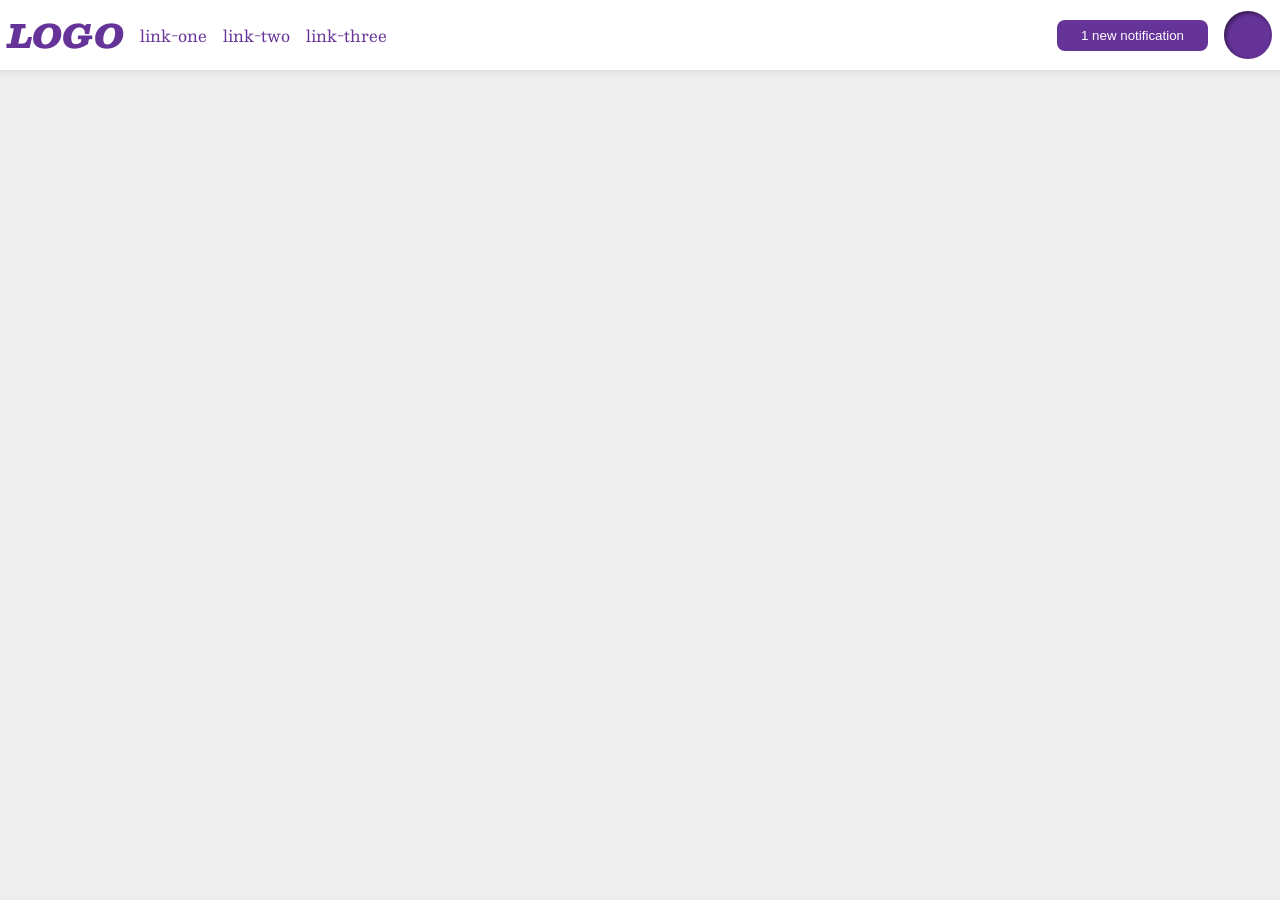
<file: foundations/flex/03-flex-header-2/index.html>
<!DOCTYPE html>
<html lang="en">
  <head>
    <meta charset="UTF-8">
    <meta http-equiv="X-UA-Compatible" content="IE=edge">
    <meta name="viewport" content="width=device-width, initial-scale=1.0">
    <title>Flex Header 2</title>
    <link rel="stylesheet" href="style.css">
  </head>
  <body>
    <div class="header">
      <div class="left-content">
      <div class="logo">
        LOGO
      </div>
      <ul class="links">
        <li><a href="https://google.com">link-one</a></li>
        <li><a href="https://google.com">link-two</a></li>
        <li><a href="https://google.com">link-three</a></li>
      </ul>
      </div>
      <div class="right-content">
      <button class="notifications">
        1 new notification
      </button>
      <div class="profile-image"></div>
      </div>
    </div>
  </body>
</html>
</file>
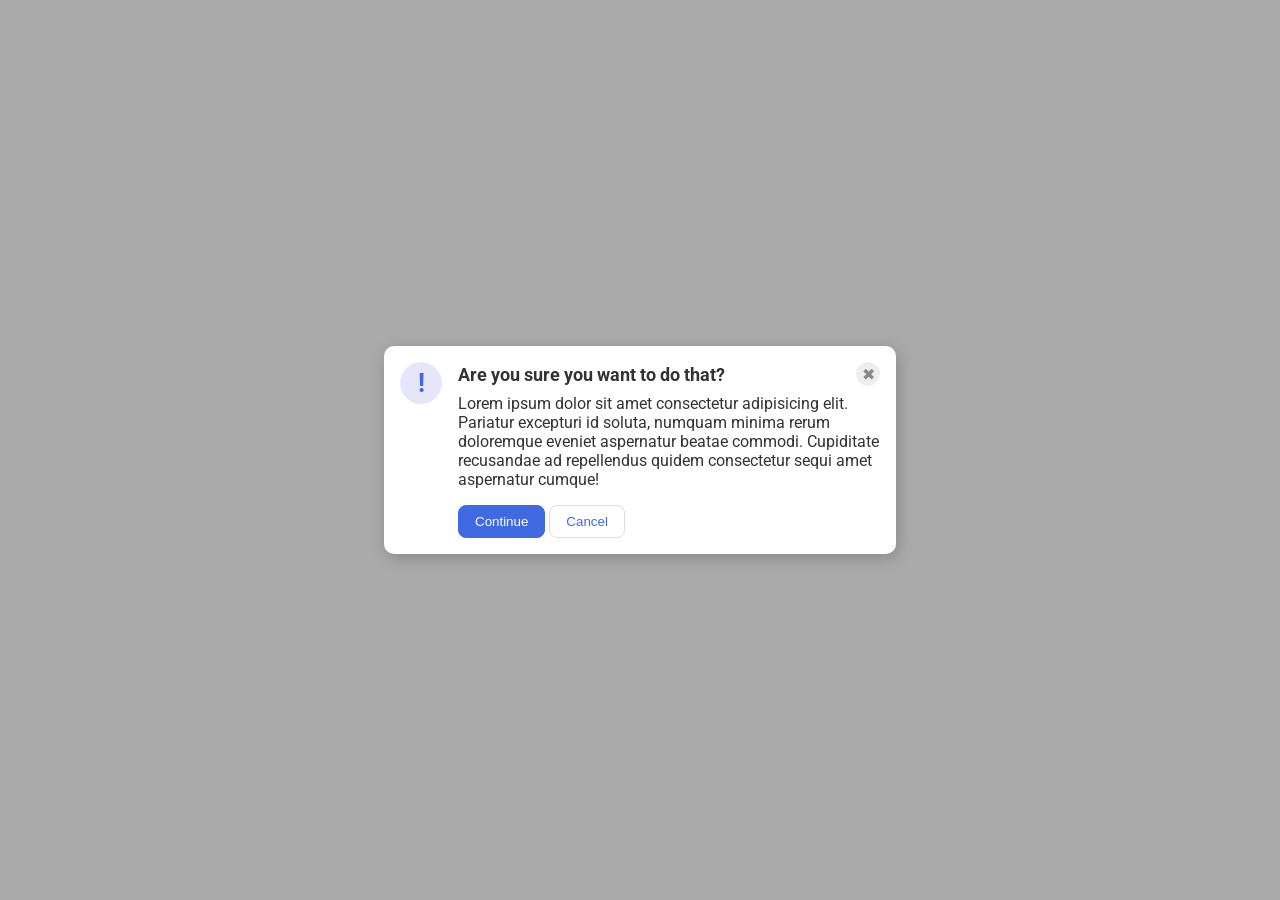
<file: foundations/flex/05-flex-modal/index.html>
<!doctype html>
<html lang="en">
  <head>
    <meta charset="UTF-8" />
    <meta http-equiv="X-UA-Compatible" content="IE=edge" />
    <meta name="viewport" content="width=device-width, initial-scale=1.0" />
    <link rel="stylesheet" href="style.css" />
    <title>Modal</title>
  </head>
  <body>
    <div class="modal">
      <div class="icon">!</div>
      <div class="container">
        <div class="header">
          Are you sure you want to do that?
          <button class="close-button">✖</button>
        </div>
        <div class="text">
          Lorem ipsum dolor sit amet consectetur adipisicing elit. Pariatur
          excepturi id soluta, numquam minima rerum doloremque eveniet
          aspernatur beatae commodi. Cupiditate recusandae ad repellendus quidem
          consectetur sequi amet aspernatur cumque!
        </div>
        <button class="continue">Continue</button>
        <button class="cancel">Cancel</button>
      </div>
    </div>
  </body>
</html>
</file>
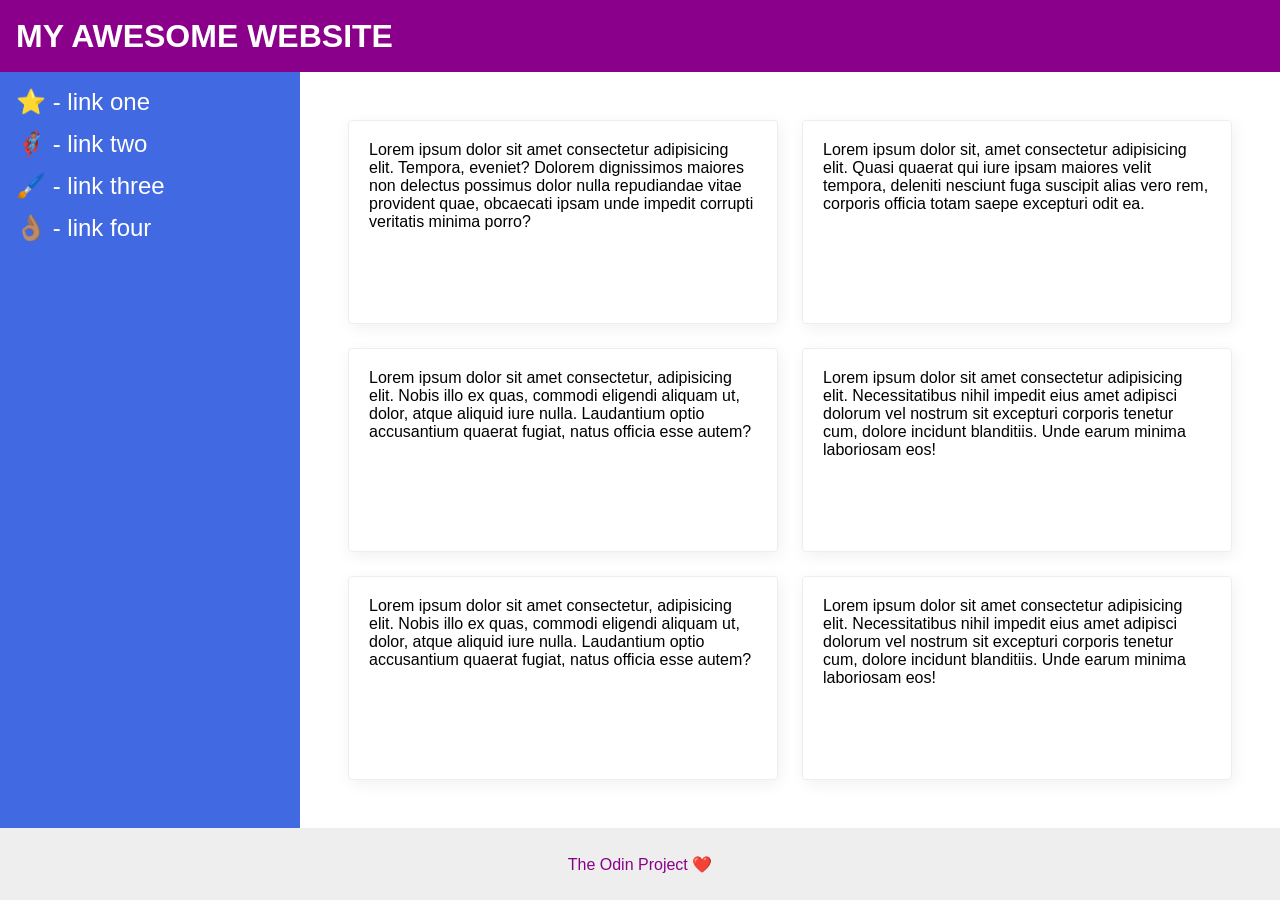
<file: foundations/flex/07-flex-layout-2/index.html>
<!doctype html>
<html lang="en">
  <head>
    <meta charset="UTF-8" />
    <meta http-equiv="X-UA-Compatible" content="IE=edge" />
    <meta name="viewport" content="width=device-width, initial-scale=1.0" />
    <title>The Holy Grail</title>
    <link rel="stylesheet" href="style.css" />
  </head>
  <body>
    <div class="header">MY AWESOME WEBSITE</div>
    <div class="container">
      <div class="sidebar">
        <ul>
          <li><a href="#">⭐ - link one</a></li>
          <li><a href="#">🦸🏽‍♂️ - link two</a></li>
          <li><a href="#">🖌️ - link three</a></li>
          <li><a href="#">👌🏽 - link four</a></li>
        </ul>
      </div>
      <div class="cards">
        <div class="card">
          Lorem ipsum dolor sit amet consectetur adipisicing elit. Tempora,
          eveniet? Dolorem dignissimos maiores non delectus possimus dolor nulla
          repudiandae vitae provident quae, obcaecati ipsam unde impedit
          corrupti veritatis minima porro?
        </div>
        <div class="card">
          Lorem ipsum dolor sit, amet consectetur adipisicing elit. Quasi
          quaerat qui iure ipsam maiores velit tempora, deleniti nesciunt fuga
          suscipit alias vero rem, corporis officia totam saepe excepturi odit
          ea.
        </div>
        <div class="card">
          Lorem ipsum dolor sit amet consectetur, adipisicing elit. Nobis illo
          ex quas, commodi eligendi aliquam ut, dolor, atque aliquid iure nulla.
          Laudantium optio accusantium quaerat fugiat, natus officia esse autem?
        </div>
        <div class="card">
          Lorem ipsum dolor sit amet consectetur adipisicing elit.
          Necessitatibus nihil impedit eius amet adipisci dolorum vel nostrum
          sit excepturi corporis tenetur cum, dolore incidunt blanditiis. Unde
          earum minima laboriosam eos!
        </div>
        <div class="card">
          Lorem ipsum dolor sit amet consectetur, adipisicing elit. Nobis illo
          ex quas, commodi eligendi aliquam ut, dolor, atque aliquid iure nulla.
          Laudantium optio accusantium quaerat fugiat, natus officia esse autem?
        </div>
        <div class="card">
          Lorem ipsum dolor sit amet consectetur adipisicing elit.
          Necessitatibus nihil impedit eius amet adipisci dolorum vel nostrum
          sit excepturi corporis tenetur cum, dolore incidunt blanditiis. Unde
          earum minima laboriosam eos!
        </div>
      </div>
    </div>

    <div class="footer">The Odin Project ❤️</div>
  </body>
</html>
</file>
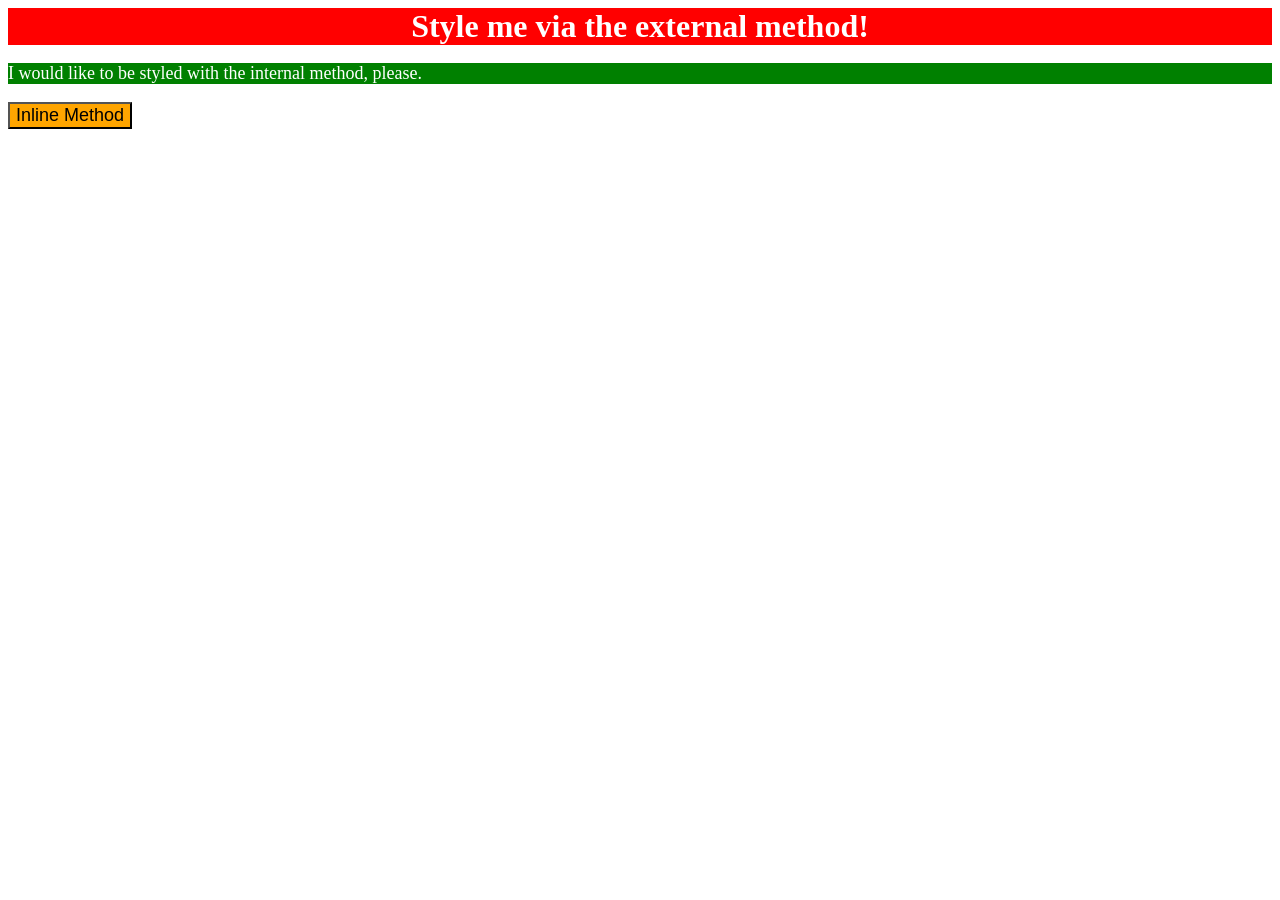
<file: foundations/intro-to-css/01-css-methods/index.html>
<!DOCTYPE html>
<html lang="en">
  <head>
    <meta charset="UTF-8">
    <meta http-equiv="X-UA-Compatible" content="IE=edge">
    <meta name="viewport" content="width=device-width, initial-scale=1.0">
    <link rel="stylesheet" href="styles.css">
    <style>
      p {
        color: white;
        background-color: green;
        font-size: 18px;
      }
    </style>
    <title>Methods for Adding CSS</title>
  </head>
  <body>
    <div>Style me via the external method!</div>
    <p>I would like to be styled with the internal method, please.</p>
    <button style="background-color: orange; font-size: 18px;">Inline Method</button>
  </body>
</html>
</file>
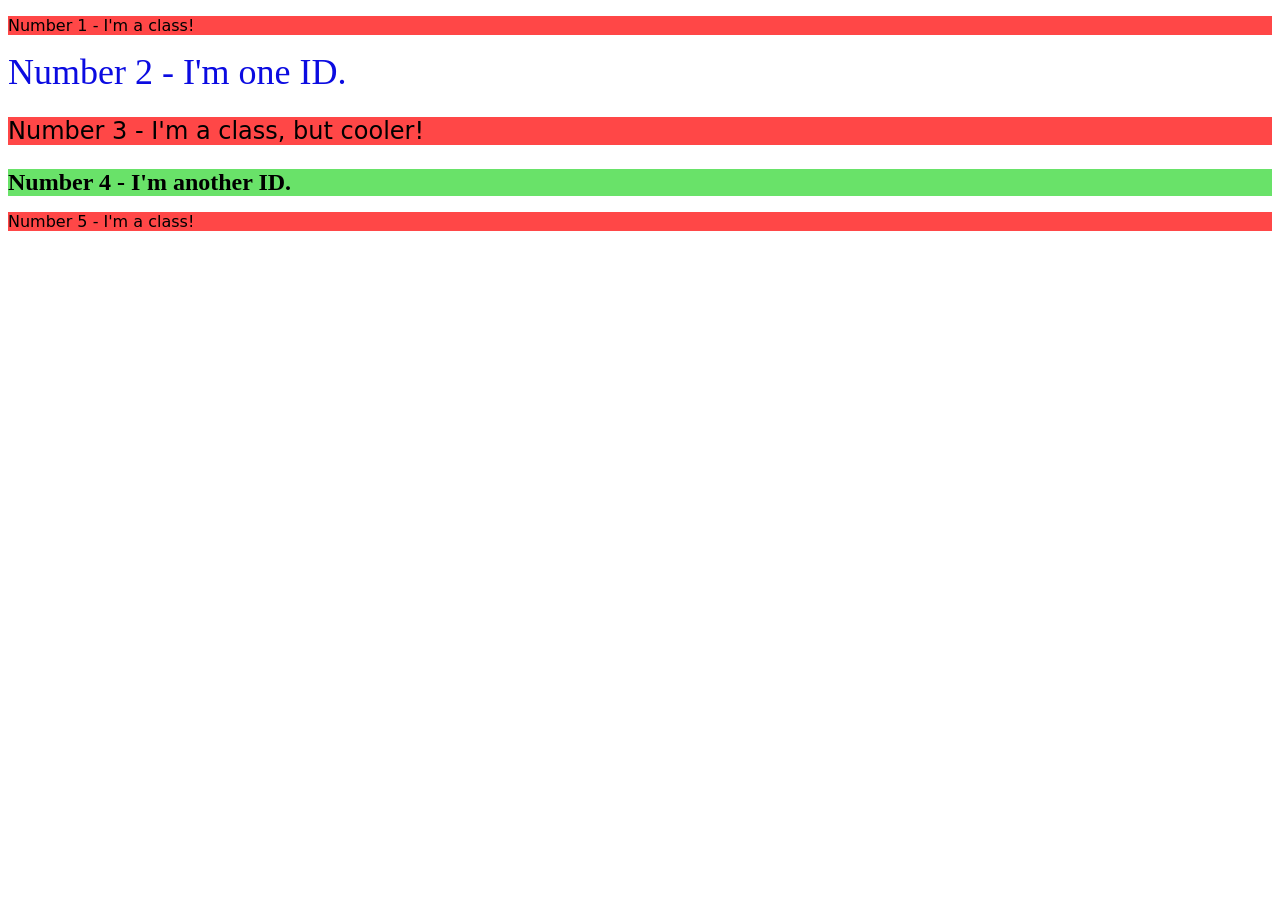
<file: foundations/intro-to-css/02-class-id-selectors/index.html>
<!DOCTYPE html>
<html lang="en">
  <head>
    <meta charset="UTF-8">
    <meta http-equiv="X-UA-Compatible" content="IE=edge">
    <meta name="viewport" content="width=device-width, initial-scale=1.0">
    <title>Class and ID Selectors</title>
    <link rel="stylesheet" href="style.css">
  </head>
  <body>
    <p class="odd">Number 1 - I'm a class!</p>
    <div id="numbertwo">Number 2 - I'm one ID.</div>
    <p class="odd extra">Number 3 - I'm a class, but cooler!</p>
    <div id="numberfour">Number 4 - I'm another ID.</div>
    <p class="odd">Number 5 - I'm a class!</p>
  </body>
</html>
</file>
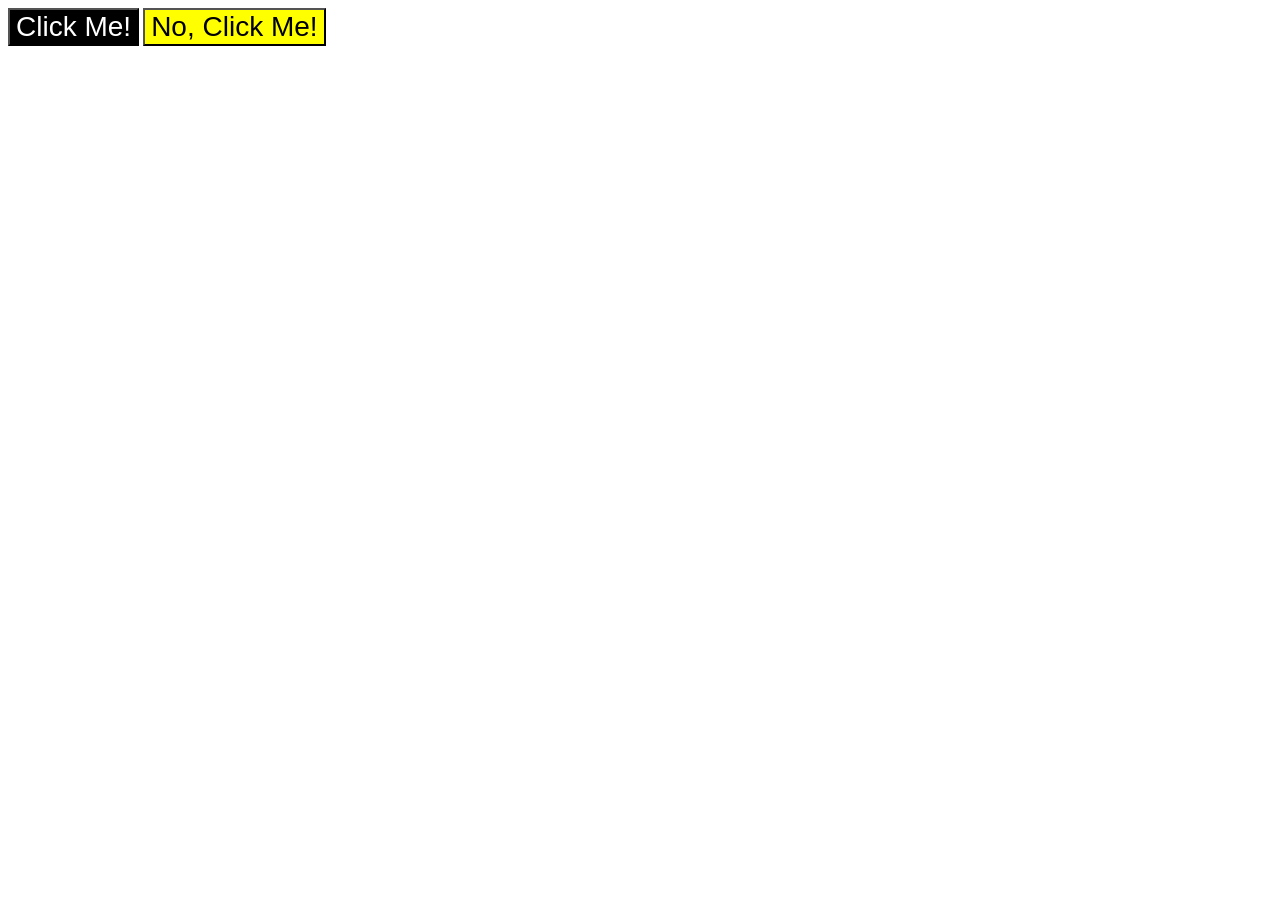
<file: foundations/intro-to-css/03-grouping-selectors/index.html>
<!DOCTYPE html>
<html lang="en">
  <head>
    <meta charset="UTF-8">
    <meta http-equiv="X-UA-Compatible" content="IE=edge">
    <meta name="viewport" content="width=device-width, initial-scale=1.0">
    <title>Grouping Selectors</title>
    <link rel="stylesheet" href="style.css">
  </head>
  <body>
    <button class="btn1">Click Me!</button>
    <button class="btn2">No, Click Me!</button>
  </body>
</html>
</file>
<file: foundations/flex/03-flex-header-2/style.css>
/* this is some magical font-importing.  
you'll learn about it later. */
@import url('https://fonts.googleapis.com/css2?family=Besley:ital,wght@0,400;1,900&display=swap');

body {
  margin: 0;
  background: #eee;
  font-family: Besley, serif;
}

.header {
  background: white;
  border-bottom: 1px solid #ddd;
  box-shadow: 0 0 8px rgba(0,0,0,.1);
  display: flex;
  justify-content: space-between;
  padding: 8px; 
}

.profile-image {
  background: rebeccapurple;
  box-shadow: inset 2px 2px 4px rgba(0,0,0,.5);
  border-radius: 50%;
  width: 48px;
  height: 48px;
}

.logo {
  color: rebeccapurple;
  font-size: 32px;
  font-weight: 900;
  font-style: italic;
}

button {
  border: none;
  border-radius: 8px;
  background: rebeccapurple;
  color: white;
  padding: 8px 24px;
}

a {
  /* this removes the line under our links */
  text-decoration: none;
  color: rebeccapurple;
}

ul {
  list-style-type: none;
  display: flex;
  margin: 0;
  padding: 0;
  gap: 16px;
}

.left-content,
.right-content {
  display: flex;
  align-items: center;
  gap: 16px;
}
</file>
<file: foundations/flex/05-flex-modal/style.css>
@import url("https://fonts.googleapis.com/css2?family=Roboto:wght@400;700&display=swap");

html,
body {
  height: 100%;
}

body {
  font-family: Roboto, sans-serif;
  margin: 0;
  background: #aaa;
  color: #333;
  /* I'll give you this one for free lol */
  display: flex;
  align-items: center;
  justify-content: center;
}

.modal {
  background: white;
  width: 480px;
  border-radius: 10px;
  box-shadow: 2px 4px 16px rgba(0, 0, 0, 0.2);
  display: flex;
  padding: 16px;
  gap: 16px;
}

.icon {
  color: royalblue;
  font-size: 26px;
  font-weight: 700;
  background: lavender;
  width: 42px;
  height: 42px;
  border-radius: 50%;
  display: flex;
  align-items: center;
  justify-content: center;
  flex-shrink: 0;
}

.close-button {
  background: #eee;
  border-radius: 50%;
  color: #888;
  font-weight: 400;
  font-size: 16px;
  height: 24px;
  width: 24px;
  display: flex;
  align-items: center;
  justify-content: center;
  border: 1px solid #eee;
  padding: 0;
}

button {
  cursor: pointer;
  padding: 8px 16px;
  border-radius: 8px;
}

button.continue {
  background: royalblue;
  border: 1px solid royalblue;
  color: white;
}

button.cancel {
  background: white;
  border: 1px solid #ddd;
  color: royalblue;
}

.header {
  display: flex;
  justify-content: space-between;
  align-items: center;
  font-weight: 700;
  font-size: 18px;
  margin-bottom: 8px;
}

.text {
  margin-bottom: 16px;
}
</file>
<file: foundations/flex/07-flex-layout-2/style.css>
body {
  font-family:
    -apple-system, BlinkMacSystemFont, "Segoe UI", Roboto, Oxygen, Ubuntu,
    Cantarell, "Open Sans", "Helvetica Neue", sans-serif;
  margin: 0;
  min-height: 100vh;
  display: flex;
  flex-direction: column;
}

.header {
  height: 72px;
  background: darkmagenta;
  color: white;
  display: flex;
  align-items: center;
  font-size: 32px;
  font-weight: 900;
  padding: 0 16px;
}

.footer {
  height: 72px;
  background: #eee;
  color: darkmagenta;
  display: flex;
  justify-content: center;
  align-items: center;
}

.sidebar {
  width: 300px;
  background: royalblue;
  box-sizing: border-box;
  flex-shrink: 0;
  padding: 16px;
}

.card {
  border: 1px solid #eee;
  box-shadow: 2px 4px 16px rgba(0, 0, 0, 0.06);
  border-radius: 4px;
  padding: 20px;
  flex: 1 1 300px;
}

.container {
  display: flex;
  flex: 1;
}

ul a {
  font-size: 24px;
  color: white;
  text-decoration: none;
}

ul {
  list-style: none;
  margin: 0;
  padding: 0;
}

li {
  margin-bottom: 14px;
}

.cards {
  padding: 48px;
  gap: 24px;
  display: flex;
  flex-wrap: wrap;
}
</file>
<file: foundations/intro-to-css/01-css-methods/styles.css>
div {
    color: white;
    background-color: red;
    font-size: 32px;
    text-align: center;
    font-weight: bold;
}
</file>
<file: foundations/intro-to-css/02-class-id-selectors/style.css>
/* Add CSS Styling */
.odd {
    background-color: rgb(255, 71, 71);
    font-family: Verdana, DejaVu Sans, sans-serif;
}

.odd.extra {
    font-size: 24px;
}

#numbertwo {
    color: rgb(11, 11, 225);
    font-size: 36px;
}

#numberfour {
    background-color: rgb(105, 226, 105);
    font-size: 24px;
    font-weight: bold;
}
</file>
<file: foundations/intro-to-css/03-grouping-selectors/style.css>
/* Add CSS Styling */
.btn1 {
    background-color: black;
    color: white;
}

.btn2 {
    background-color: yellow;
}

.btn1,
.btn2 {
    font-size: 28px;
    font-family: Helvetica, "Times New Roman", sans-serif;
}
</file>
